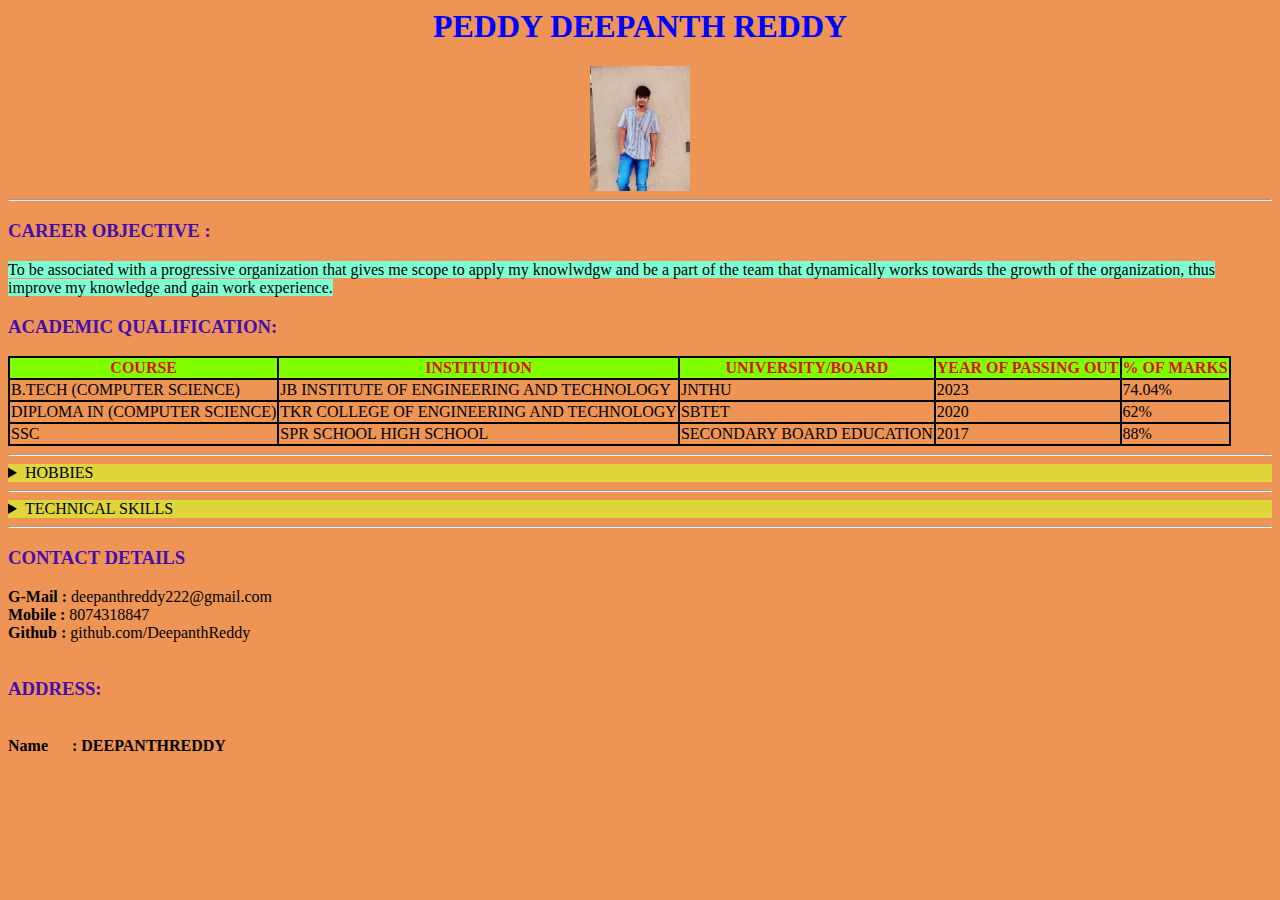
<file: CSSfiles/index.html>
<html>
    <head>
        <link rel="stylesheet" href="./index.css">
    </head>
    <body>
        <center><h1> PEDDY DEEPANTH REDDY </h1> 
        <img src="./profilepic.jpg" alt="profile" width="100px" height="125"></center>
        <hr>
        <h3>CAREER OBJECTIVE :</h3>
           <pr>    To be associated with a progressive organization that gives me scope to apply my knowlwdgw and be a part of the team that dynamically works towards the growth of the organization, thus improve my knowledge and gain work experience.</pr>

           <h3> ACADEMIC QUALIFICATION:</h3>
<table>
    <tr>
        <th> COURSE</th>
        <th>INSTITUTION</th>
        <th>UNIVERSITY/BOARD</th>
        <th>YEAR OF PASSING OUT</th>
        <th>% OF MARKS</th>
    </tr>
    <tr>
        <td>B.TECH (COMPUTER SCIENCE)</td>
        <td>JB INSTITUTE OF ENGINEERING AND TECHNOLOGY</td>
        <td>JNTHU</td>
        <td>2023</td>
        <td>74.04%</td>
    </tr>
    <tr>
    <td>DIPLOMA IN (COMPUTER SCIENCE)</td>
    <td>TKR COLLEGE OF ENGINEERING AND TECHNOLOGY</td>
    <td> SBTET</td>
    <td>2020</td>
    <td>62%</td>
</tr>
    <tr>
        <td>SSC</td>
        <td>SPR SCHOOL HIGH SCHOOL</td>
        <td>SECONDARY BOARD EDUCATION</td>
        <td>2017</td>
        <td>88%</td>

    </tr>
</table>
<hr>
<details>
    <summary>HOBBIES</summary>

    <ol>Playing Cricket</ol>
    <ol>Watching Movies</ol>
    <ol>Reading Novels</ol>
    <ol>Exploring new things</ol>

</details>
<hr>
<details>
    <summary>TECHNICAL SKILLS</summary>

    <ol>PYTHON</ol>
    <ol>HTML</ol>
    <ol>SQL</ol>
    <ol>Java Basics</ol>

</details>
<hr>
<h3>CONTACT DETAILS</h3>
<pre>
<b>G-Mail :</b> deepanthreddy222@gmail.com
<b>Mobile :</b> 8074318847
<b>Github :</b> github.com/DeepanthReddy

<h3>ADDRESS:</h3>
<b>Name      : DEEPANTHREDDY</b>
    </body>
</html>
</file>
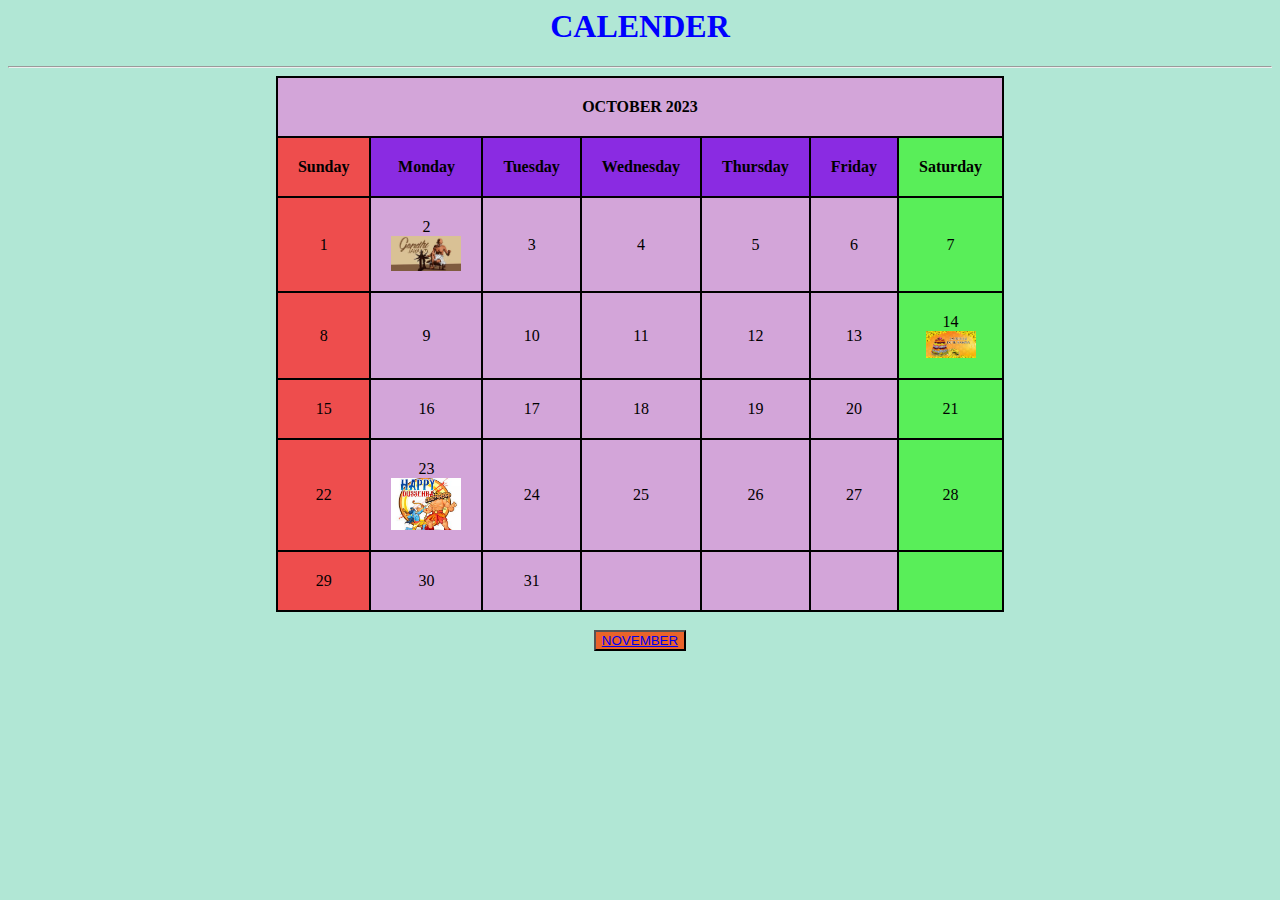
<file: CSSfiles/Calender/index.html>
<html>
    <head>
        <title>CALENDER</title>

     
        <link rel="stylesheet" href="./calender.css">
        
    </head>
    <body>
        <center>
        <h1>CALENDER</h1>
        <hr>
        <div class="calender">
        <table class="table" style="background-color: rgb(211, 165, 217);">
            <tr>
                <th colspan="7">OCTOBER 2023</th>
            </tr>
            <tr style="background-color: blueviolet;">
                <th style="background-color: rgb(238, 77, 77);">Sunday</th>
                <th>Monday</th>
                <th>Tuesday</th>
                <th>Wednesday</th>
                <th>Thursday</th>
                <th>Friday</th>
                <th style="background-color: rgb(89, 238, 89);">Saturday</th>
            </tr>
            <tr>
               <td style="background-color: rgb(238, 77, 77);">1</td>
               <td> 2 <br> <abbr title="GandhiJayanthi">
             <img src="./gandhi.png" alt="" width="70px"></abbr></td>
               <td>3</td>
               <td>4</td>
               <td>5</td>
               <td>6</td>
               <td style="background-color: rgb(89, 238, 89);">7</td>
            </tr>
            <tr>
                <td style="background-color: rgb(238, 77, 77);">8</td>
                <td>9</td>
                <td>10</td>
                <td>11</td>
                <td>12</td>
                <td>13</td>
                <td style="background-color:rgb(89, 238, 89);">14 <abbr title="Bathukamma"><br> <img src="./bathukamma.png" alt="" width="50px"> </abbr></td>
             </tr>
             <tr>
                <td style="background-color: rgb(238, 77, 77);">15</td>
                <td>16</td>
                <td>17</td>
                <td>18</td>
                <td>19</td>
                <td>20</td>
                <td style="background-color: rgb(89, 238, 89);">21</td>
             </tr>
             <tr>
                <td style="background-color: rgb(238, 77, 77);">22</td>
                <td>23 <br><abbr title="Dussera"> <img src="./dussera.png" alt="" width="70px"></abbr></td>
                <td>24</td>
                <td>25</td>
                <td>26</td>
                <td>27</td>
                <td style="background-color: rgb(89, 238, 89);">28</td>
             </tr>
             <tr>
                <td style="background-color: rgb(238, 77, 77);">29</td>
                <td>30</td>
                <td>31</td>
                <td></td>
                <td></td>
                <td></td>
                <td style="background-color: rgb(89, 238, 89);"></td>
             </tr>
        </table>
             <br>
             <button><a href="./index1.html"> NOVEMBER </a></button>


        </table>
    </body>
</html>
</file>
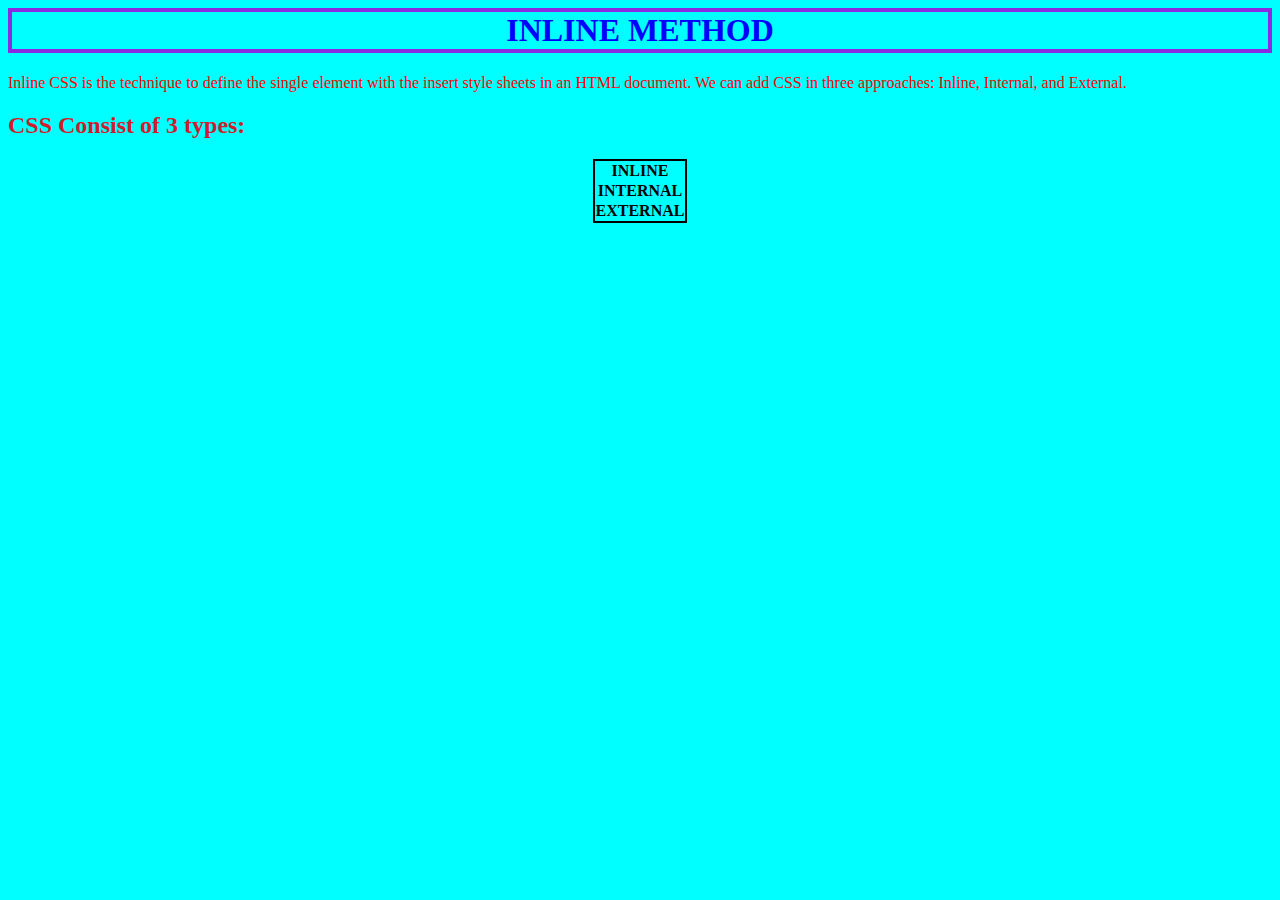
<file: CSSfiles/inlineMethod.html>
<html>
    <head>
        <title>INLINE METHOD</title>
    </head>
    <body style="background-color: aqua;">
        <h1 style="color: blue; text-align: center; border: 4px solid blueviolet;">INLINE METHOD</h1>
        <p style="color: red;"> Inline CSS is the technique to define the single element with the insert style sheets in an HTML document. We can add CSS in three approaches: Inline, Internal, and External.</p>
        <h2 style="color: rgb(206, 30, 45);">CSS Consist of 3 types:</h2>

        <center>        <table style="border: 2px solid black; border-collapse: collapse;">
            
            <tr>
                <th>INLINE</th>
            </tr>
            <t>
                <th>INTERNAL</th>
            </t>
            <tr>
                <th>EXTERNAL</th>
                </tr>
    
        </table>

    </body>
</html>
</file>
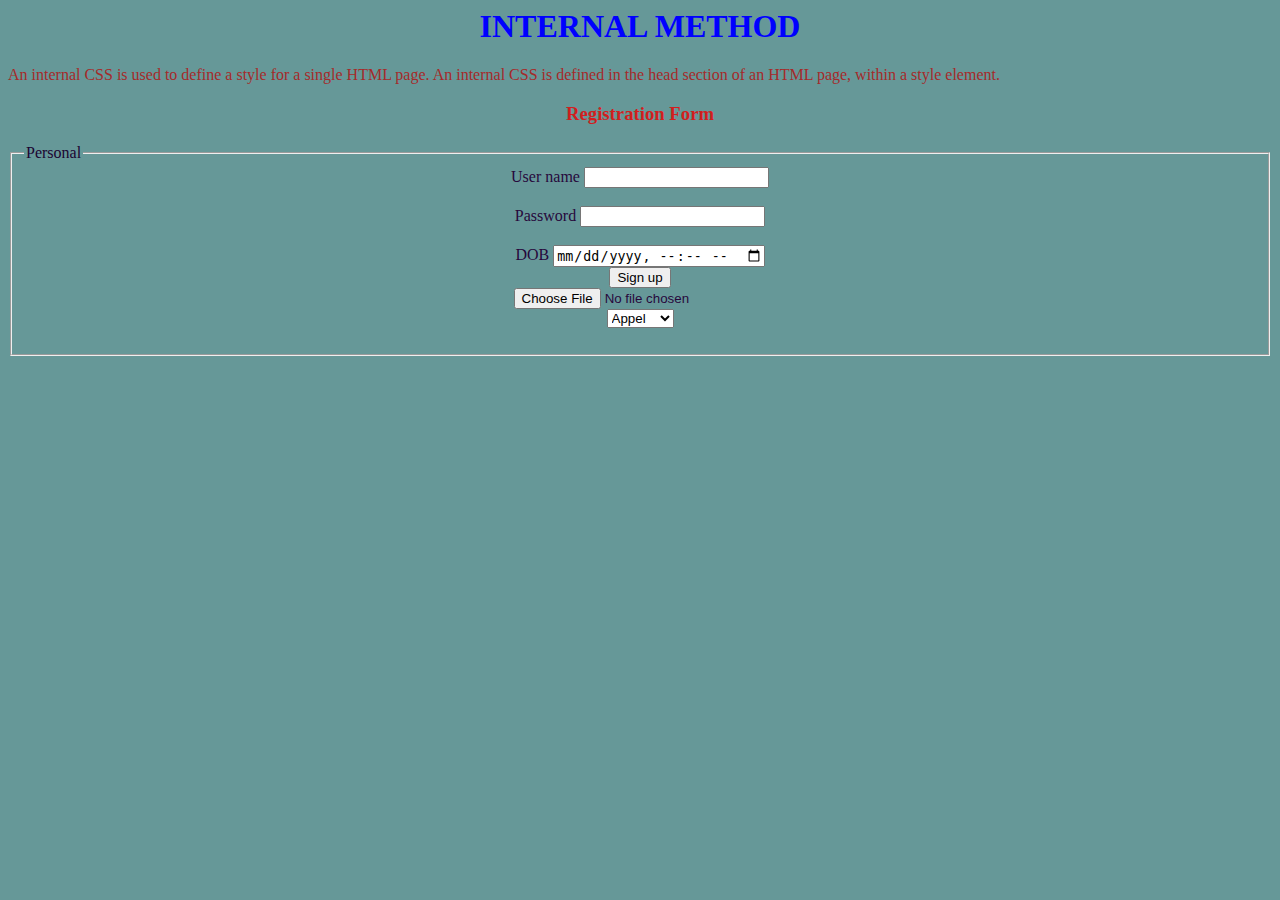
<file: CSSfiles/InternalTask.html>
<html>
    <head>
        <title>INTERNALTASK</title>
        <style>
            body{
                background-color: rgb(102, 152, 152);
            }
            h1{
                color: blue; text-align: center;
            }
            p{
                color: rgb(165, 42, 42);
            }
            h3{
                text-align: center; color: rgb(210, 30, 30);
            }
            fieldset{ color: rgb(27, 4, 49);

            }
            form{
                 color: rgb(38, 8, 60);
            }
        </style>

    </head>
    <body>
        <h1>INTERNAL METHOD</h1>
        <p>An internal CSS is used to define a style for a single HTML page. An internal CSS is defined in the head section of an HTML page, within a style element.</p>
        
        <h3>Registration Form</h3>
        <fieldset>
            <legend>Personal </legend>
    
        <form>
           
                 
            <center>
            <label for="user name">User name</label>
            <input type="text" id="user name" ><br><br>
            <label for="Password" >Password</label>
            <input type="password" ><br><br>
            <label for="DOB"> DOB</label>
            <input type="datetime-local"><br>
            <input type="button" value="Sign up"><br>
            <input type="file"> <br>
                     
<select name="" id="">
    <option value="">Appel</option>
    <option value="">orange</option>
    <option value=""> banana </option>
    <option value="">graps</option>
</select>
        </form>
        </fieldset>
    </body>
</html>
</file>
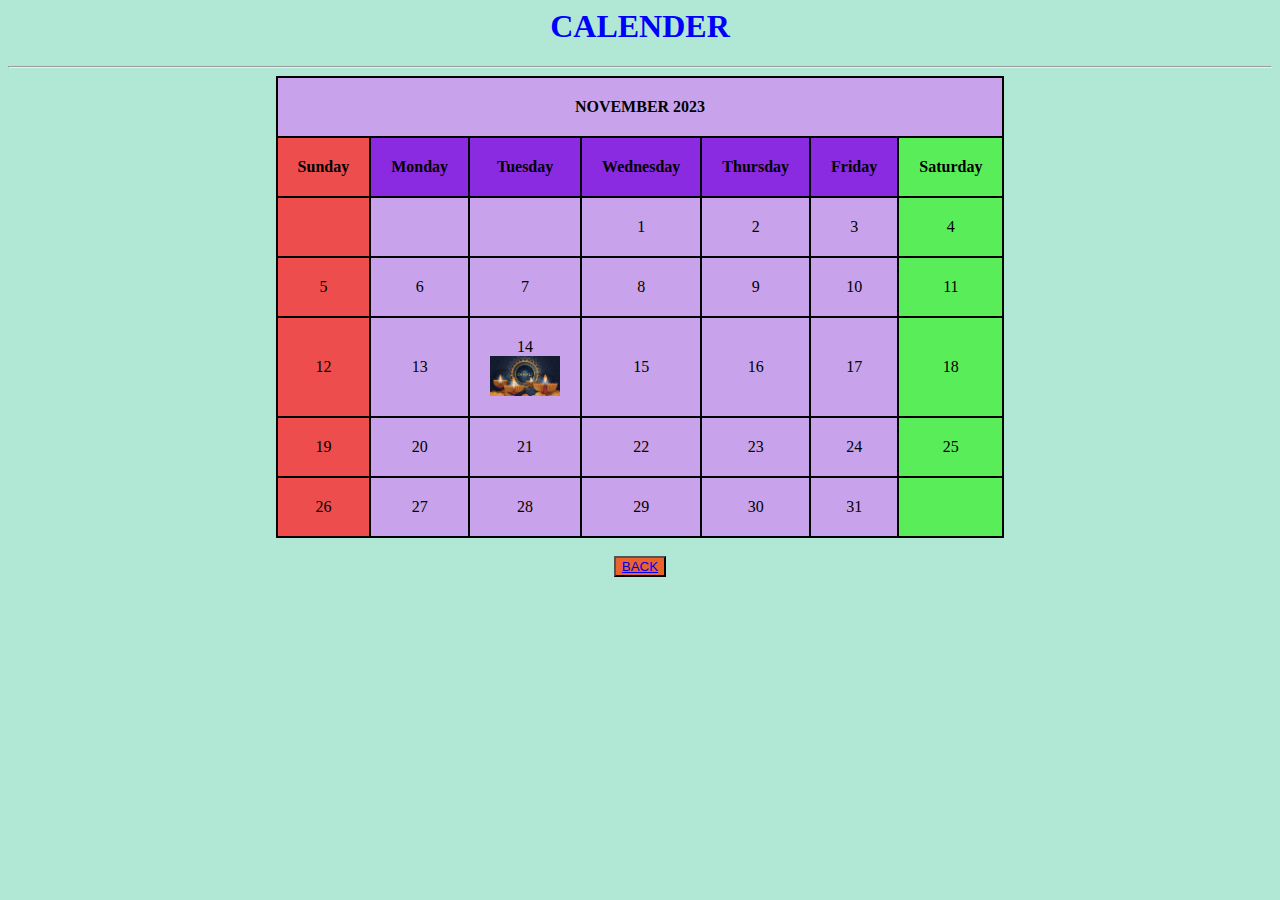
<file: CSSfiles/Calender/index1.html>
<html>
    <head>
        <title>CALENDER</title>

     
        <link rel="stylesheet" href="./calender.css">
        
    </head>
    <body>
        <center>
        <h1>CALENDER</h1>
        <hr>
        <div class="calender">
        <table class="table" style="background-color: rgb(200, 163, 235);">
            <tr>
                <th colspan="7">NOVEMBER 2023</th>
            </tr>
            <tr style="background-color: blueviolet;">
                <th style="background-color: rgb(238, 77, 77);">Sunday</th>
                <th>Monday</th>
                <th>Tuesday</th>
                <th>Wednesday</th>
                <th>Thursday</th>
                <th>Friday</th>
                <th style="background-color: rgb(89, 238, 89);">Saturday</th>
            </tr>
            <tr>
               <td style="background-color: rgb(238, 77, 77);"></td>
               <td>  </td>
               <td></td>
               <td>1</td>
               <td>2</td>
               <td>3</td>
               <td style="background-color: rgb(89, 238, 89);">4</td>
            </tr>
            <tr>
                <td style="background-color: rgb(238, 77, 77);">5</td>
                <td>6</td>
                <td>7</td>
                <td>8</td>
                <td>9</td>
                <td>10</td>
                <td style="background-color:rgb(89, 238, 89);">11  </td>
             </tr>
             <tr>
                <td style="background-color: rgb(238, 77, 77);">12</td>
                <td>13</td>
                <td> 14 <abbr title="DIWALI"><br> <img src="./diwali.png" alt="" width="70px"> </abbr></td>
                <td>15</td>
                <td>16</td>
                <td>17</td>
                <td style="background-color: rgb(89, 238, 89);">18</td>
             </tr>
             <tr>
                <td style="background-color: rgb(238, 77, 77);">19</td>
                <td>20 </td>
                <td>21</td>
                <td>22</td>
                <td>23</td>
                <td>24</td>
                <td style="background-color: rgb(89, 238, 89);">25</td>
             </tr>
             <tr>
                <td style="background-color: rgb(238, 77, 77);">26</td>
                <td>27</td>
                <td>28</td>
                <td>29</td>
                <td>30</td>
                <td>31</td>
                <td style="background-color: rgb(89, 238, 89);"></td>
             </tr>
        </table>
             <br>
             <button><a href="./index.html"> BACK</a></button>


        </table>
    </body>
</html>
</file>
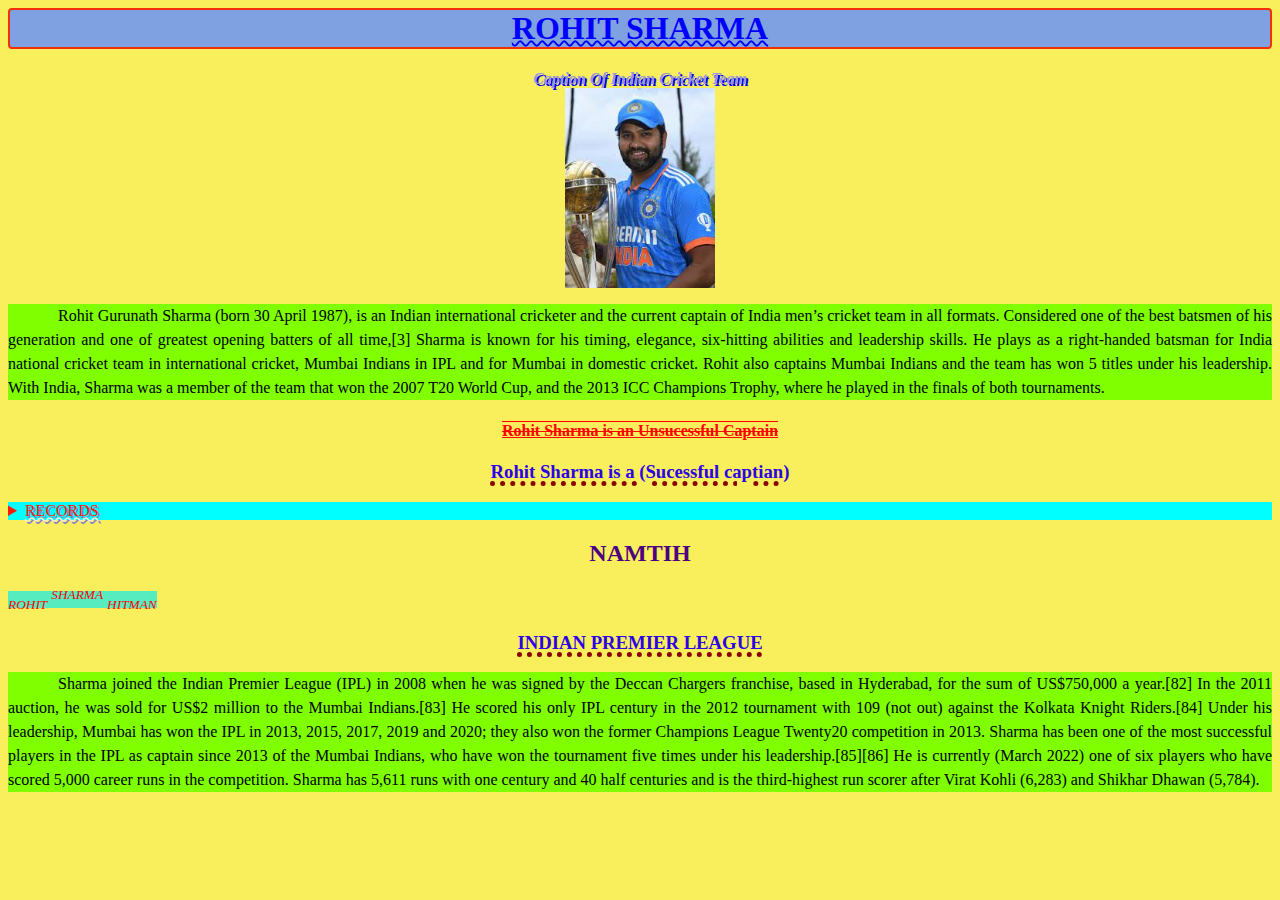
<file: CSSfiles/CSSFONTS/fonts.html>
<html>
<head>
    <title>DOCUMENT</title>
    <style>
        body{
            background-color: rgb(249, 238, 92);
        }
        h1{
            background-color: rgb(127, 161, 225);
            color: blue;
            border-radius:  4px;
            border: 2px solid rgb(241, 47, 8);
            text-decoration: underline wavy 2px ;
        }
        b{
            text-align: justify; color: rgb(152, 150, 215);
            text-transform: capitalize;
            font-style: oblique;
            text-shadow: 2px 2px blue;
            text-decoration: dotted 2px solid red;
        }
        p{
            text-align: justify; background-color: chartreuse;
            white-space: wrap;
            text-indent: 50px;
            line-height: 1.5;
        
        }
        h4{
            text-align: center; color: red;
            text-decoration-line: overline line-through underline ;
           
        }
        h3{
            text-align: center; color: rgb(44, 3, 230);
            text-decoration: underline dotted; text-decoration-color: darkred; text-decoration-thickness: 5px;

        }
        details{
            background-color: aqua;
            color: rgb(255, 25, 0);
            text-shadow: 2px 2px rgb(127, 127, 203);
            text-decoration: underline blanchedalmond wavy;
        }
        h2{
            color: indigo;
            display: block;
            text-align: center;
            direction: rtl;
           
            unicode-bidi: bidi-override;
        }
        i{
           color: rgb(255, 0, 0);
           text-align: center;
           background-color: rgb(86, 236, 191);
           text-transform: uppercase; text-decoration: solid 2px 2px;
        }
    </style>
    
</head>
<body>
   <center> <h1>
        ROHIT SHARMA
    </h1>
    <b> caption of indian cricket team</b>
    <br>
    <img src="[data-uri]" alt="" width="150" height="200"></center>
    <p>Rohit Gurunath Sharma (born 30 April 1987), is an Indian international cricketer and the current captain of India men’s cricket team in all formats. Considered one of the best batsmen of his generation and one of greatest opening batters of all time,[3] Sharma is known for his timing, elegance, six-hitting abilities and leadership skills. He plays as a right-handed batsman for India national cricket team in international cricket, Mumbai Indians in IPL and for Mumbai in domestic cricket. Rohit also captains Mumbai Indians and the team has won 5 titles under his leadership. With India, Sharma was a member of the team that won the 2007 T20 World Cup, and the 2013 ICC Champions Trophy, where he played in the finals of both tournaments.</p>

    <h4>Rohit Sharma is an  Unsucessful Captain </h4>
    <h3> Rohit Sharma is a (Sucessful captian)</h3>
    <details>
        <summary>RECORDS</summary>
        <li>First Person to score Three Double Centuries</li>
        <li>Most Centuries in WorldCups</li>
        <li>Most SIXES </li>
        <li>Fastest Century in WorldCup by an INDIAN</li>
    </details>
    <h2>HITMAN</h2>
    

        <i style="width: max-content;">
            <sub>ROHIT</sub>
            <sup>SHARMA</sup>
            <sub>HITMAN</sub>
        </i>
    
    <h3>INDIAN PREMIER LEAGUE</h3>
    <p>Sharma joined the Indian Premier League (IPL) in 2008 when he was signed by the Deccan Chargers franchise, based in Hyderabad, for the sum of US$750,000 a year.[82] In the 2011 auction, he was sold for US$2 million to the Mumbai Indians.[83] He scored his only IPL century in the 2012 tournament with 109 (not out) against the Kolkata Knight Riders.[84] Under his leadership, Mumbai has won the IPL in 2013, 2015, 2017, 2019 and 2020; they also won the former Champions League Twenty20 competition in 2013.

        Sharma has been one of the most successful players in the IPL as captain since 2013 of the Mumbai Indians, who have won the tournament five times under his leadership.[85][86] He is currently (March 2022) one of six players who have scored 5,000 career runs in the competition. Sharma has 5,611 runs with one century and 40 half centuries and is the third-highest run scorer after Virat Kohli (6,283) and Shikhar Dhawan (5,784).</p>

</body>


</html>
</file>
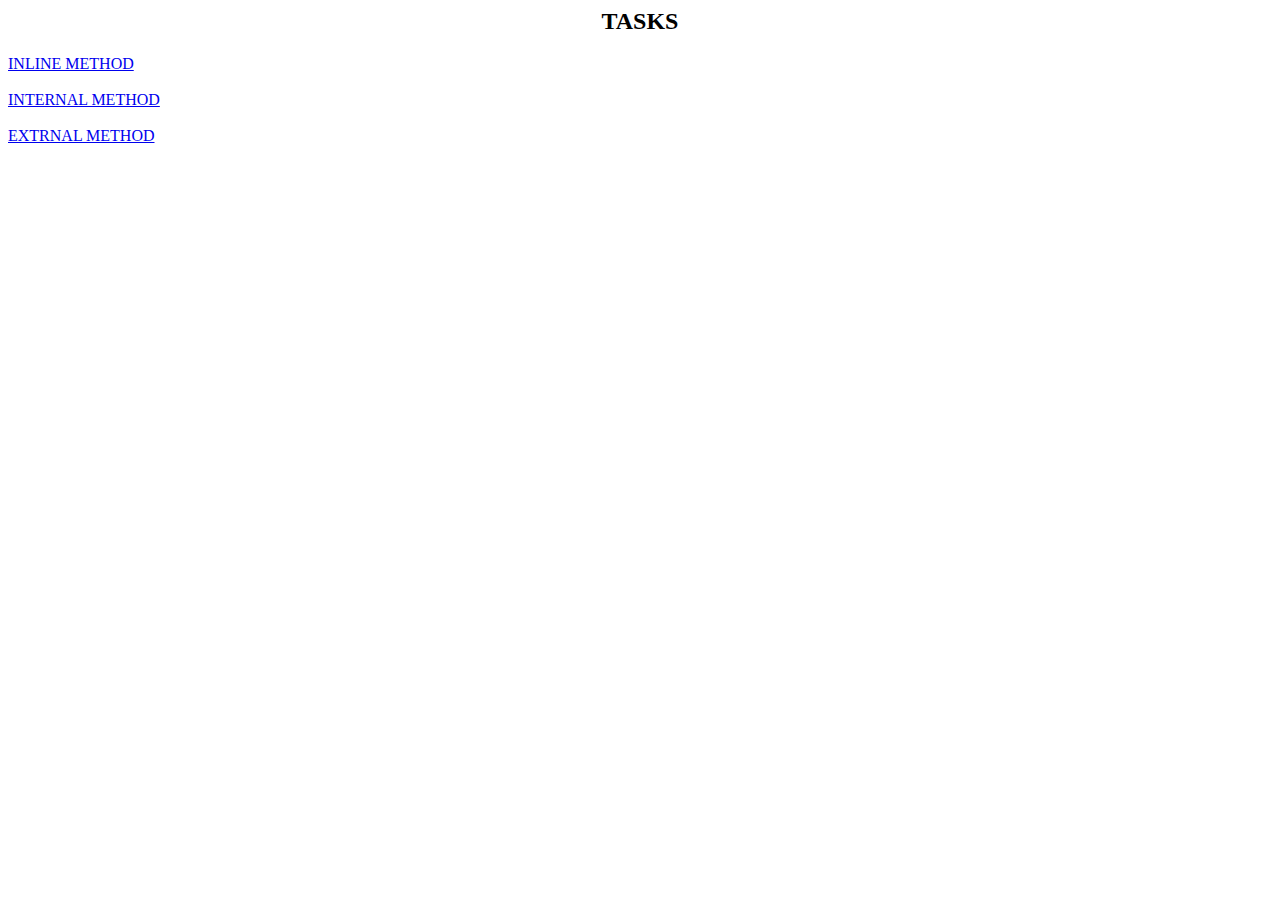
<file: CSSfiles/index1/index1.html>
<html>
    <head>
        <title>CSS TASK</title>
    </head>
    <body>
        <center>
        <h2>TASKS</h2>
    </center>
    <a href="../inlineMethod.html">INLINE METHOD</a> <br> <br>
    <a href="../InternalTask.html">INTERNAL METHOD</a> <br> <br>
    <a href="../index/index.html">EXTRNAL METHOD</a>
    </body>
</html>
</file>
<file: CSSfiles/index.css>
body{
    background-color: rgb(238, 148, 84);
}
h1{
    color: blue;
}


            table,td,tr,th{
                border: 2px solid black;
                border-collapse: collapse;
            }


pre{font-family: 'Times New Roman', Times, serif;font-size: medium; ;
}

details{
    background-color: rgb(222, 214, 58);
}
h3{
    color: rgb(69, 13, 174);
}
pr{
    background-color: aquamarine;
}
th{
    color: rgb(223, 16, 16); background-color: chartreuse;
}
</file>
<file: CSSfiles/Calender/calender.css>
body{
    
    background-color: rgb(177, 231, 213);
}

 table,tr,th,td{
    border: 2px solid;
    border-collapse: collapse;
    padding: 20px;
    text-align: center;

}

h1{
    text-align: center;
    color: blue;
}
button{
   
    background-color: rgb(233, 99, 42);
    text-align: center; 
}
</file>
